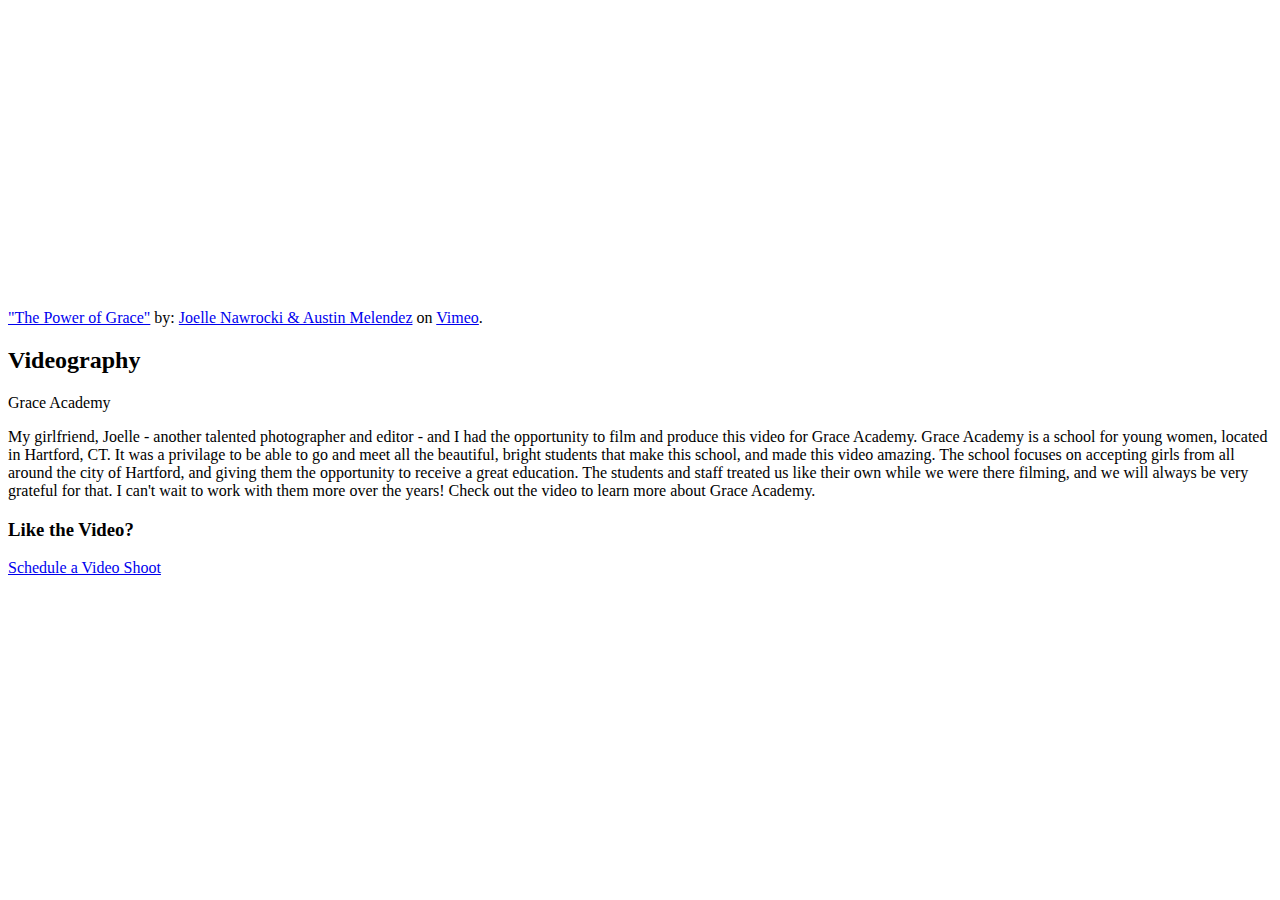
<file: grace.html>
<!DOCTYPE html>
<html lang="eng">

<div id="custom-content" class="white-popup-block">

	<div class="row">
		<div class="col-sm-12 text-center">

			<!-- Put your video here -->

			<iframe src="https://player.vimeo.com/video/157859651" width="500" height="281" frameborder="0" webkitallowfullscreen mozallowfullscreen allowfullscreen></iframe>
			<p><a href="https://vimeo.com/157859651">"The Power of Grace"</a> by: <a href="https://vimeo.com/user45246641">Joelle Nawrocki &amp; Austin Melendez</a> on <a href="https://vimeo.com">Vimeo</a>.</p>

		</div><!-- .col -->
	</div><!-- .row -->

	<div class="popup-content">
		<div class="row">

			<div class="col-sm-12">

				<div class="popup-header">
					<h2 class="popup-title">Videography</h2>
					<div class="popup-subtitle">
						Grace Academy
					</div>
					<div class="popup-line"></div>
				</div>

			</div>

		</div>

		<div class="row">

			<div class="col-sm-12">
				<p>My girlfriend, Joelle - another talented photographer and editor - and I had the opportunity to film and produce this video for Grace Academy. Grace Academy is a school for young women, located in Hartford, CT. It was a privilage to be able to go and meet all the beautiful, bright students that make this school, and made this video amazing. The school focuses on accepting girls from all around the city of Hartford, and giving them the opportunity to receive a great education. The students and staff treated us like their own while we were there filming, and we will always be very grateful for that. I can't wait to work with them more over the years! Check out the video to learn more about Grace Academy.</p>
				<!-- <p>You can preview Startup Framework <a href="#">here</a>.</p> -->
			</div>

		</div>

	</div>

	<section class="popup-callout">
		<div class="row">

			<div class="col-sm-12">
				<h3>Like the Video?</h3>
				<div class="module-line"></div>
			</div>

			<div class="col-sm-12">
				<div class="btn-list">
					<!-- <a href="index.html#services" class="btn btn-custom-3" target="_blank">View Services</a> -->
					<a href="index.html#contact" class="btn btn-custom-4" target="_blank">Schedule a Video Shoot</a>
				</div>
			</div>

		</div>
	</section>

</div>
</html>
</file>
